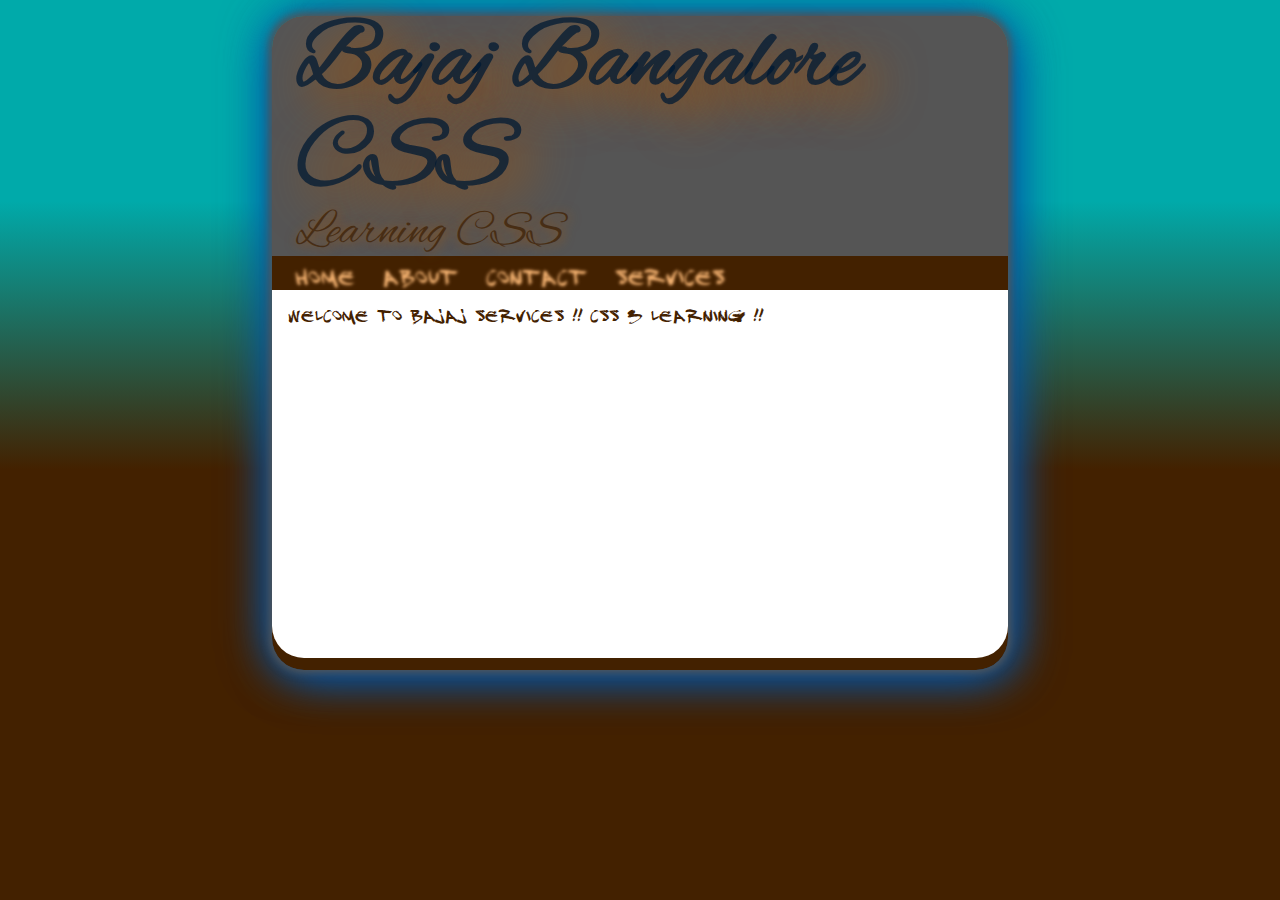
<file: index.html>
<!DOCTYPE html>
<html lang="en">
  <head>
    <meta charset="UTF-8" />
    <meta http-equiv="X-UA-Compatible" content="IE=edge" />
    <meta name="viewport" content="width=device-width, initial-scale=1.0" />
    <title>CSS 3</title>
    <link rel="stylesheet" href="styles/site.css" />
  </head>
  <body>
    <div id="content">
      <header>
        <hgroup id="titles">
          <h1 id="title">Bajaj Bangalore CSS</h1>
          <h2 id="subtitle">Learning CSS</h2>
        </hgroup>
        <nav>
          <h1>Site Navigation</h1>
          <a href="#topics">Home</a>
          <a href="#about">About</a>
          <a href="#contact">Contact</a>
          <a href="#intro">Services</a>
        </nav>
      </header>
      <section id="intro">
        <span>Welcome to Bajaj Services !! CSS 3 Learning !!</span>
      </section>
      <article id="topics">
        <h1>Bajaj with CSS3</h1>
        <p>
          Lorem Ipsum is simply dummy text of the printing and typesetting
          industry. Lorem Ipsum has been the industry's standard dummy text ever
          since the 1500s, when an unknown printer took a galley of type and
          scrambled it to make a type specimen book. It has survived not only
          five centuries.
        </p>
        <ul>
          <li>
            <h1>Topic 1</h1>
            <p>This is a CSS 3 topic - 1</p>
          </li>
          <li>
            <h1>Topic 2</h1>
            <p>This is a CSS 3 topic - 2</p>
          </li>
          <li>
            <h1>Topic 3</h1>
            <p>This is a CSS 3 topic - 3</p>
          </li>
          <li>
            <h1>Topic 4</h1>
            <p>This is a CSS 3 topic - 4</p>
          </li>
          <li>
            <h1>Topic 5</h1>
            <p>This is a CSS 3 topic - 5</p>
          </li>
          <li>
            <h1>Topic 6</h1>
            <p>This is a CSS 3 topic - 6</p>
          </li>
          <li>
            <h1>Topic 7</h1>
            <p>This is a CSS 3 topic - 7</p>
          </li>
          <li>
            <h1>Topic 8</h1>
            <p>This is a CSS 3 topic - 8</p>
          </li>
          <li>
            <h1>Topic 9</h1>
            <p>This is a CSS 3 topic - 9</p>
          </li>
          <li>
            <h1>Topic 10</h1>
            <p>This is a CSS 3 topic - 10</p>
          </li>
          <li>
            <h1>Topic 11</h1>
            <p>This is a CSS 3 topic - 11</p>
          </li>
          <li>
            <h1>Topic 12</h1>
            <p>This is a CSS 3 topic - 12</p>
          </li>
        </ul>
      </article>
      <article id="about">
        <header>
          <h1>About</h1>
          <h2>HardikSingh Negi</h2>
        </header>
        <p>Bajaj Trainee!!</p>
      </article>
      <section id="contact" class="grad">
        <h1>Contact</h1>
        <form>
          <input id="name" name="name" type="text" required />
          <input id="email" name="email" type="email" required />
          <input id="submit" name="submit" type="submit" value="Submit" />
        </form>
      </section>
      <footer>
        <p>
          Copyright &copy; 2023
          <a href="https://www.bajajfinserv.in/">Bajaj Ltd.</a>
        </p>
      </footer>
    </div>
  </body>
</html>
</file>
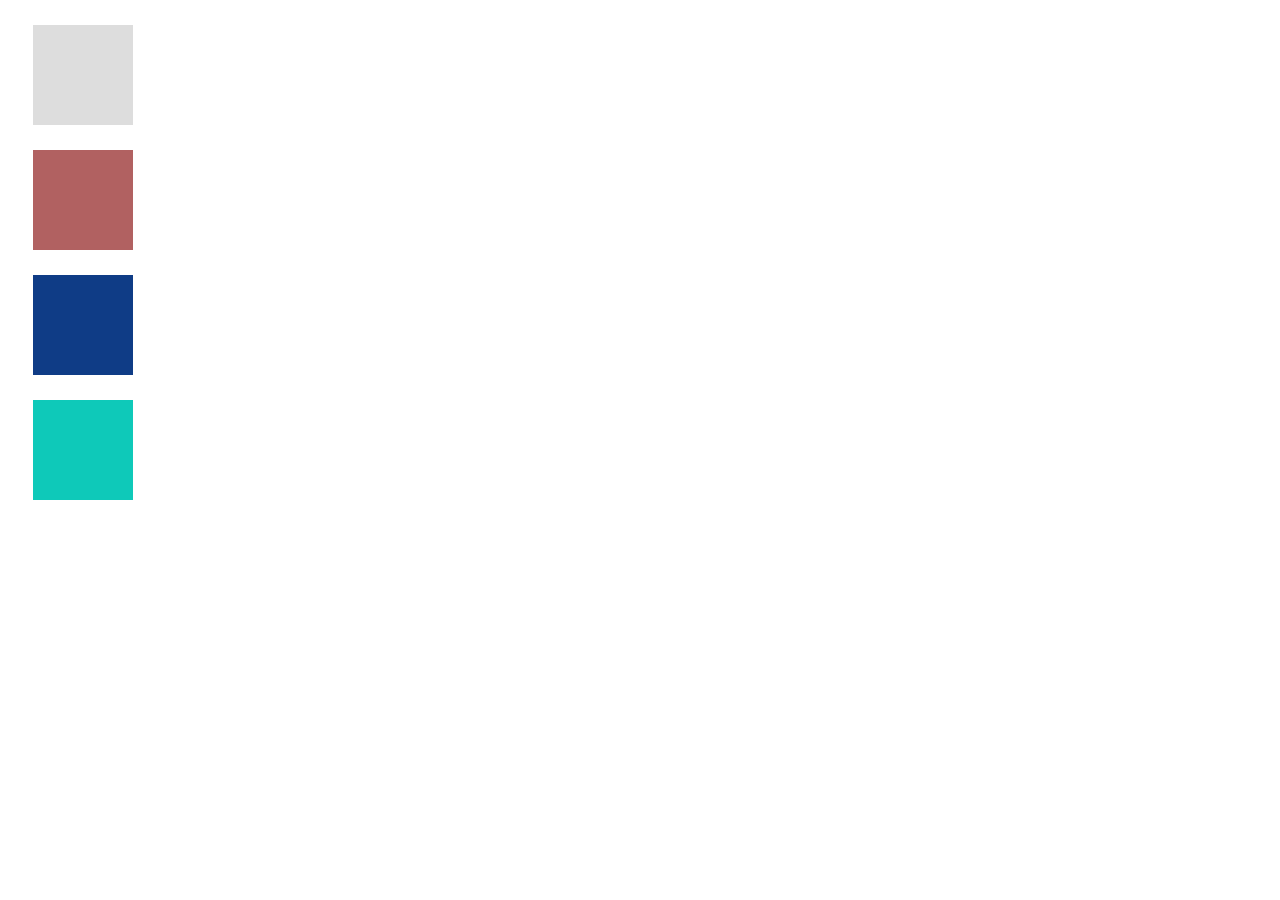
<file: transitions.html>
<!DOCTYPE html>
<html lang="en">
  <head>
    <meta charset="utf-8" />
    <title>CSS-3 Transitions!</title>
    <style>
      /* styles */
      .box1 {
        width: 100px;
        height: 100px;
        background: #dddddd;
        margin: 25px;
        transition: all 2s;
      }
      .box2 {
        width: 100px;
        height: 100px;
        background: #b16161;
        margin: 25px;
        transition: all 2s;
      }
      .box3 {
        width: 100px;
        height: 100px;
        background: #0f3c86;
        margin: 25px;
        transition: all 2s;
      }
      .box4 {
        width: 100px;
        height: 100px;
        background: #0ec9b9;
        margin: 25px;
        transition: all 2s;
      }

      .box1:hover {
        background: #fcfc43;
        width: 200px;
        border-radius: 50%;
      }
      .box2:hover {
        background: #ff0077;
        width: 200px;
        border-radius: 50%;
      }
      .box3:hover {
        background: #70b3c1;
        width: 200px;
        border-radius: 50%;
      }
      .box4:hover {
        background: #6cff47;
        width: 200px;
        border-radius: 50%;
      }
    </style>
  </head>

  <body>
    <div id="div1" class="box1"></div>
    <div id="div2" class="box2"></div>
    <div id="div3" class="box3"></div>
    <div id="div4" class="box4"></div>
  </body>
</html>
</file>
<file: styles/site.css>
/* CSS Reset  -  */
/* http://meyerweb.com/eric/tools/css/reset/ 
   v2.0 | 20110126
   License: none (public domain)
*/
/*#region Colors */

/*  HEX         
    #000000     
    #FFFFFF     
    #555555     
    #0055AA     
    #00AAAA     
    #AA8D00     
    #432100     
    #AA5500     
    #FF8811     
    #FFBB77     
    #FFD4A8     
    #FFEDDB     
*/

/*#endregion*/
html,
body,
div,
span,
applet,
object,
iframe,
h1,
h2,
h3,
h4,
h5,
h6,
p,
blockquote,
pre,
a,
abbr,
acronym,
address,
big,
cite,
code,
del,
dfn,
em,
img,
ins,
kbd,
q,
s,
samp,
small,
strike,
strong,
sub,
sup,
tt,
var,
b,
u,
i,
center,
dl,
dt,
dd,
ol,
ul,
li,
fieldset,
form,
label,
legend,
table,
caption,
tbody,
tfoot,
thead,
tr,
th,
td,
article,
aside,
canvas,
details,
embed,
figure,
figcaption,
footer,
header,
hgroup,
menu,
nav,
output,
ruby,
section,
summary,
time,
mark,
audio,
video {
  margin: 0;
  padding: 0;
  border: 0;
  font-size: 100%;
  font: inherit;
  vertical-align: baseline;
}
/* HTML5 display-role reset for older browsers */
article,
aside,
details,
figcaption,
figure,
footer,
header,
hgroup,
menu,
nav,
section {
  display: block;
}
body {
  line-height: 1;
}
ol,
ul {
  list-style: none;
}
blockquote,
q {
  quotes: none;
}
blockquote:before,
blockquote:after,
q:before,
q:after {
  content: "";
  content: none;
}
table {
  border-collapse: collapse;
  border-spacing: 0;
}
/*#region Elements */

body {
  color: #432100;
  padding-top: 1em;
  background-repeat: no-repeat;
}
h1 {
  font-size: 2em;
}
h2 {
  font-size: 1.5em;
}

nav {
  background-color: #432100;
  line-height: 2em;
}
nav h1 {
  display: none;
}
input {
  float: left;
  clear: left;
}
input {
  margin: 0.16em;
  padding: 0.25em;
  background-color: #ffbb77;
  color: #432100;
  border-color: #ff8811;
  outline: 0;
}
article,
section {
  background-color: #ffffff;
  padding: 1em;
  height: 21em;
  width: 44em;
}
footer {
  position: relative;
  background-color: #ffffff;
  padding-top: 23em;
}
footer p {
  font-family: arial;
  font-size: 0.75em;
  color: #0055aa;
  text-align: center;
}
a {
  color: #aa8d00;
  text-decoration: none;
}
a:hover {
  color: #0055aa;
}
nav a {
  font-size: 1.25em;
  padding-left: 1em;
}
nav a:hover {
  color: #ffbb77;
}
footer a {
  color: #0055aa;
}

footer p:after {
  content: "(standard)";
}

/*#endregion*/

/*#region IDs */
#contact {
  background-color: #ffffff;
}
#titles {
  background-color: #555555;
  padding-left: 1.5em;
  cursor: pointer;
}
#title {
  font-size: 6em;
  font-weight: bold;
}
#subtitle {
  font-size: 3em;
}
#content {
  position: relative;
  padding: 0;
  margin: auto;
  width: 46em;
}
#topics ul {
  position: relative;
  height: 8em;
  width: 98.5%;
  margin-top: 1em;
}
#topics li {
  text-align: center;
  padding: 0.5em;
  cursor: crosshair;
}
#topics li p {
  position: absolute;
  display: none;
  top: 10em;
  left: 2em;
}
/*#endregion*/

/* #region CustomFOnts */

@font-face {
  font-family: BajajDJFont;
  src: url("../fonts/DJGROSS.woff") format("woff");
}
@font-face {
  font-family: DJ2;
  src: url("../fonts/AlexBrush-Regular.woff") format("woff");
}

@font-face {
  font-family: DJ;
  src: url("../fonts/KaushanScript-Regular.woff") format("woff");
}

/* #endregion */

/* #Configure the fonts in Body */
body {
  font-family: BajajDJFont, Arial, Helvetica, sans-serif;
}

/* body {
  font-family: DJ, Arial, Helvetica, sans-serif;
} */

#title,
#subtitle {
  font-family: DJ2, "Times New Roman", Times, serif;
}

/* #regions Text ShadowEffects */

#title {
  text-shadow: 0.16em 0.16em 0.5em #aa5500;
}
h1,
h2 {
  text-shadow: 0.016em 0.016em 0.25em #aa5500;
}
nav a {
  text-shadow: 0.16em 0.16em 0.16em #ffbb77;
}

/* #endregions */

/* #region selectors form inputs*/

#topics li:nth-child(3n) {
  background-color: #ffbb77;
}
#topics li:nth-child(3n-1) {
  background-color: #ffd4a8;
}
#topics li:nth-child(3n-2) {
  background-color: #ffeddb;
}

#topics li h1 {
  font-size: 1em;
}
#topics li:hover {
  background-color: #432100;
  color: #ffeddb;
}
#topics li:hover p {
  display: inherit;
  color: #aa5500;
}

article,
section,
#intro {
  position: absolute;
}
#intro {
  z-index: 1;
}
#content > *:not(:target, #intro) {
  z-index: -1;
}
:target {
  z-index: 2;
}
::selection {
  background-color: #ff8811;
  color: #ffffff;
}
:root {
  background-color: #432100;
}

:required {
  background-color: #ffeddb;
}
:valid {
  background-color: #ffffff;
}
:valid::-webkit-input-placeholder {
  color: #aa5500;
  font-style: italic;
}
:invalid::-webkit-input-placeholder {
  color: #aa5500;
  font-style: italic;
}
:not([type="submit"]):optional {
  border-style: dashed;
}
/* #endregions */

#topics ul {
  column-count: 3;
  column-gap: 0;
}

/* #Multi-image background */
#about {
  display: -webkit-box;
  display: -ms-box;
  display: box;

  background: url(../images/css3-logo.png) bottom left,
    url(../images/image1.png) top right, #ffffff;
  background-repeat: no-repeat;
  background-origin: border-box;
  background-size: auto, contain;
}

/* #endregions */

/* #Transitions - opacity, rgba, hsla, gradient */
/* Opacity, RGBA, HSLA, Grandients */
#title:hover {
  opacity: 0.75;
}
#subtitle {
  opacity: 0.75;
}
#subtitle:hover {
  opacity: 1;
}
nav a {
  color: rgba(0, 0, 0, 0);
}
input:invalid:focus {
  background-color: rgba(67, 33, 0, 0.22);
}
#title {
  color: hsla(209, 100%, 10%, 0.75);
}
body {
  background: -webkit-gradient(
    linear,
    left bottom,
    left top,
    color-stop(0.7, #00aaaa),
    color-stop(0.3, #432100)
  );
  background: -ms-linear-gradient(bottom, #432100 30%, #00aaaa 70%);
}

/* #endregions */

/* #Borders, Rounded Corners, shadows */
/* Borders, Shadows, Rounded Corners */

input {
  /* border-radius:                  1em; */
  border-top-left-radius: 1em;
  border-bottom-right-radius: 1em;
}
#topics ul {
  border-radius: 2em;
}
#topics li:first-child {
  border-top-left-radius: 2em;
}
#topics li:nth-child(4) {
  border-bottom-left-radius: 2em;
}
#topics li:nth-child(9) {
  border-top-right-radius: 2em;
}
#topics li:last-child {
  border-bottom-right-radius: 2em;
}

#content {
  border-radius: 2em;
}
#titles {
  border-top-left-radius: 2em;
  border-top-right-radius: 2em;
}
footer {
  border-bottom-left-radius: 2em;
  border-bottom-right-radius: 2em;
}
article,
section {
  border-bottom-left-radius: 2em;
  border-bottom-right-radius: 2em;
}
#topics ul {
  box-shadow: 0.5em 0.5em 0.5em #555555;
}
:focus {
  box-shadow: 0 0 0.25em 0.125em #aa5500;
}
#content {
  box-shadow: 0 0 0.5em 0.16em #555555, 0.5em 0.5em 3em #0055aa,
    -0.25em 0 3em #0055aa;
}
/* #endregions */

/* #Scale, transform, rotate, translate */

#topics li:nth-child(9):hover h1 {
  transform: scale(2) skew(44deg, -4deg) rotate(180deg);
}

#topics li:last-child :hover {
  transform: scale(2) skew(44deg, -4deg) rotate(180deg);
}

/* #endregions */

/* #Media Queries */

/* Media Queries */
@media screen and (max-width: 800px), (max-device-width: 800px) {
  body {
    font-size: 85%;
  }
  #topics * {
    border-radius: 0 !important;
    box-shadow: none !important;
  }
  #topics ul {
    -webkit-column-count: 0;
    column-count: 0;
  }
  #topics li {
    display: inline-block;
    width: 7.75em;
    float: left;
    padding-left: 1.5em;
    padding-right: 1.5em;
  }
  #subtitle {
    font-size: 2em;
  }
  #title {
    -webkit-transition: 0s;
    -ms-transition: 0s;
    -transition: 0s;
    font-size: 4em;
  }
  #about {
    display: inherit;
    background-position: right bottom, right top;
    background-size: 20%, 50%;
  }
  #about p {
    -webkit-transform: rotate(16deg) translate(22em, 8em) scale(2);
    -ms-transform: rotate(16deg) translate(22em, 8em) scale(2);
    transform: rotate(16deg) translate(22em, 8em) scale(2);
  }
  #content {
    width: 35em;
  }
  nav a {
    color: #ffeddb;
  }
  article,
  section,
  footer {
    width: 33em;
  }
  footer {
    padding-left: 1em;
    padding-right: 1em;
  }
}
@media screen and (max-width: 480px), (max-device-width: 480px) {
  body {
    font-size: 75%;
  }

  #title {
    font-size: 3em;
  }
  #content {
    width: 30em;
  }
  article,
  section,
  footer {
    width: 28em;
  }
  #about {
    background: none;
  }
  #about p {
    -webkit-transform: rotate(7deg) translate(10em, 8em) scale(1.5);
    -ms-transform: rotate(7deg) translate(10em, 8em) scale(1.5);
    transform: rotate(7deg) translate(10em, 8em) scale(1.5);
  }
  #topics li {
    padding: 0.4375em;
  }
  #topics li p {
    font-size: 0.8125em;
  }
}
@media screen and (min-width: 800px) {
  #title:hover {
    -webkit-transform: scale(1.15);
    -ms-transform: scale(1.15);
    transform: scale(1.15);
  }
}
/* #endregions */
</file>
